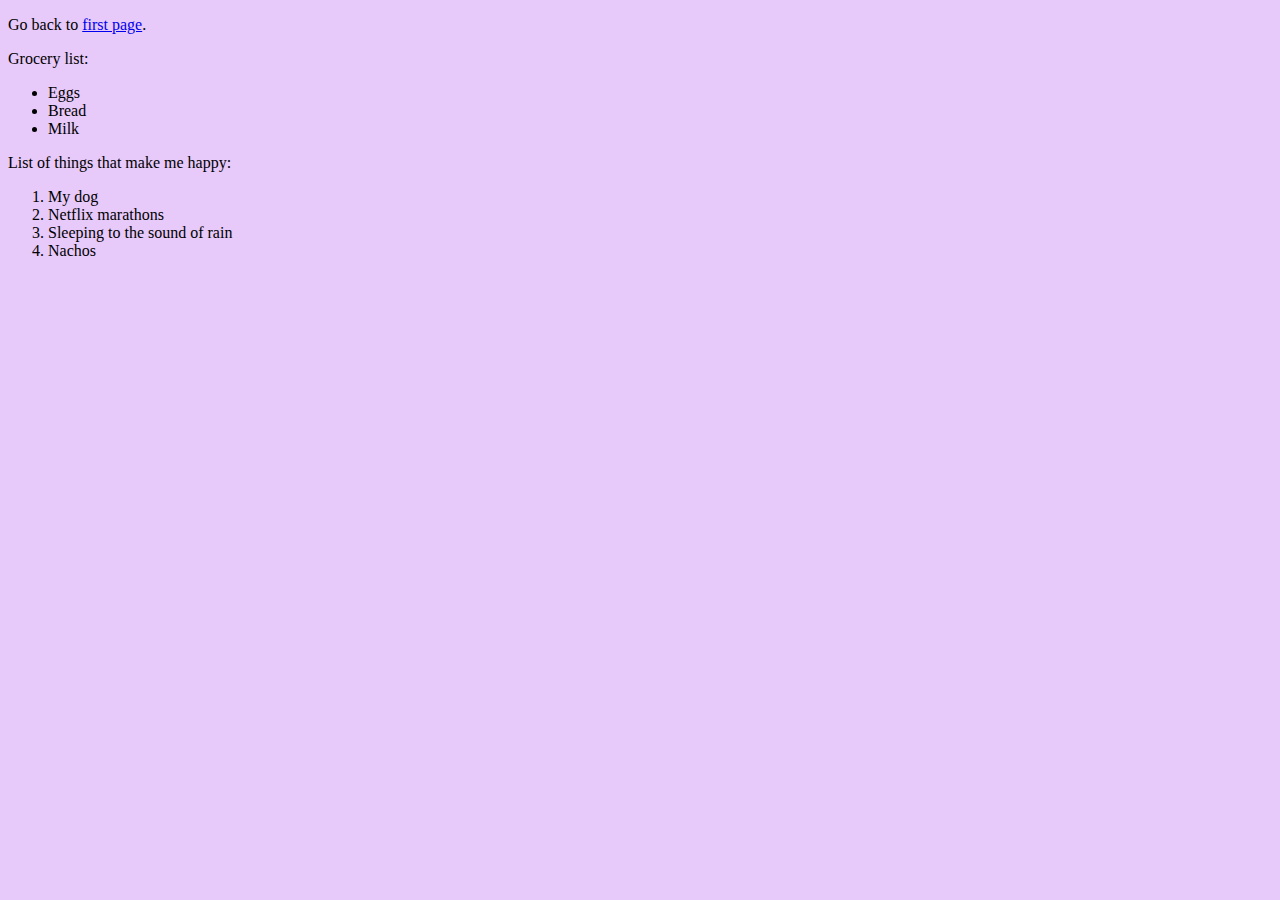
<file: page2.html>
<!DOCTYPE html>
<html>

<head>
  <meta charset="utf-8">
  <title>Second Page</title>
  <link rel="stylesheet" href="myStyles.css">
</head>

<body>
  <p>Go back to <a href="index.html">first page</a>.</p>

  <p>Grocery list:</p>
  <ul>
    <li>Eggs</li>
    <li>Bread</li>
    <li>Milk</li>
  </ul>

  <p>List of things that make me happy:</p>
  <ol>
    <li>My dog</li>
    <li>Netflix marathons</li>
    <li>Sleeping to the sound of rain</li>
    <li>Nachos</li>
  </ol>
</body>

</html>
</file>
<file: myStyles.css>
body {
  background-color: rgb(231, 201, 250);

}
</file>
